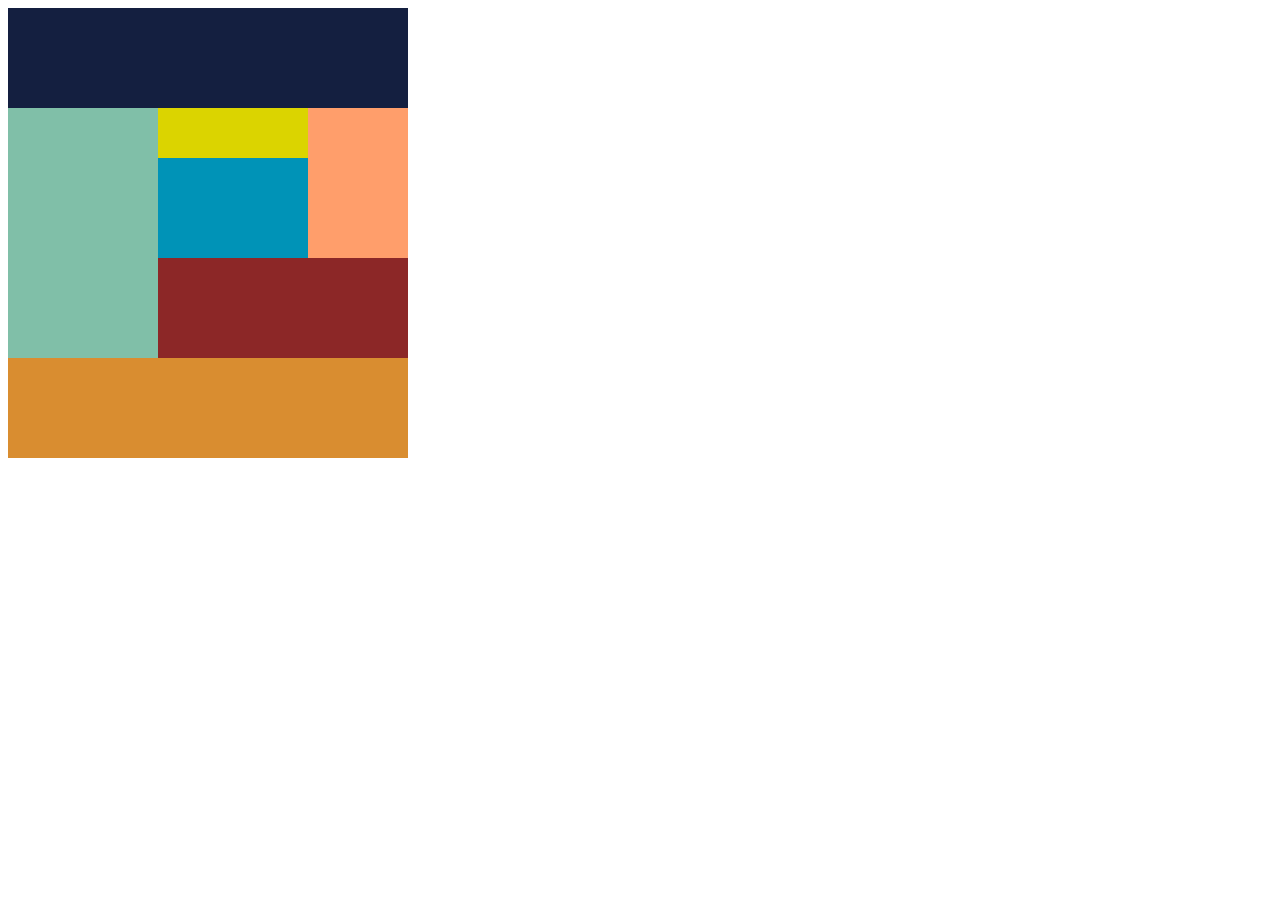
<file: 1-1/index.html>
<!DOCTYPE html>
<html lang="ja">
<head>
    <meta charset="UTF-8">
    <meta http-equiv="X-UA-Compatible" content="IE=edge">
    <meta name="viewport" content="width=device-width, initial-scale=1.0, minimum-scale=1.0">
    <title>Document</title>
    <link rel="stylesheet" href="css/style.css">
</head>
<body>
    <div class="header"></div>
    <div class="main">
        <div class="box1"></div>
        <div>
            <div class="container1">
                <div class="box4"></div>
                <div class="item1">
                    <div class="box2"></div>
                    <div class="box3"></div>
                </div>
            </div>
            <div class="box5"></div>
        </div>
    </div>
    <div class="footer"></div>
</body>
</html>
</file>
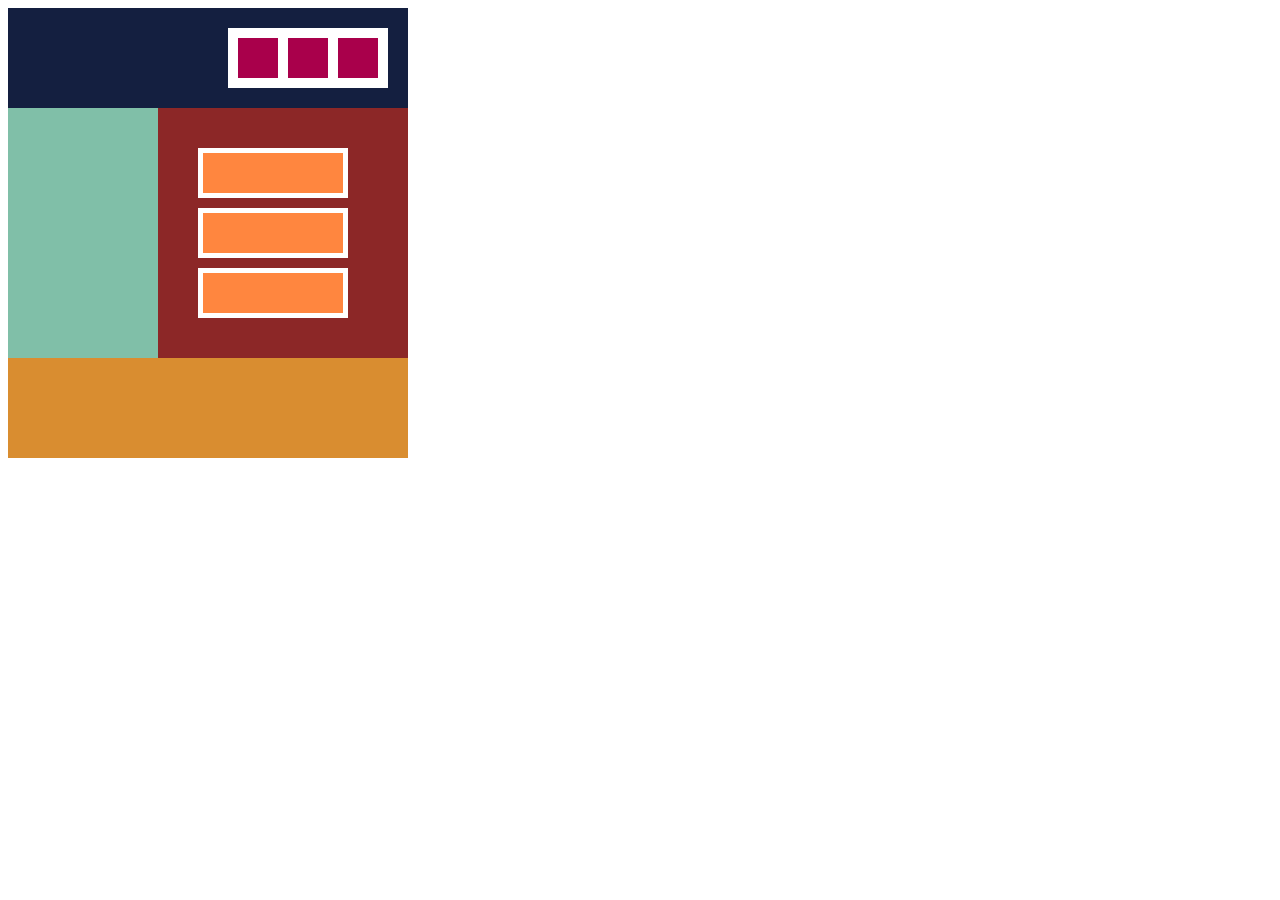
<file: 1/index.html>
<!DOCTYPE html>
<html lang="ja">
<head>
    <meta charset="UTF-8">
    <meta http-equiv="X-UA-Compatible" content="IE=edge">
    <meta name="viewport" content="width=device-width, initial-scale=1.0, minimum-scale=1.0">
    <title>Document</title>
    <link rel="stylesheet" href="css/style.css">
</head>
<body>
    <div class="header">
        <div class="box0">
            <div class="box1"></div>
            <div class="box1"></div>
            <div class="box1"></div>
        </div>
    </div>
    <div class="main">
        <div class="left"></div>
        <div class="right">
            <div class="box2"></div>
            <div class="box2"></div>
            <div class="box2"></div>
        </div>
    </div>
    <div class="footer"></div>
</body>
</html>
</file>
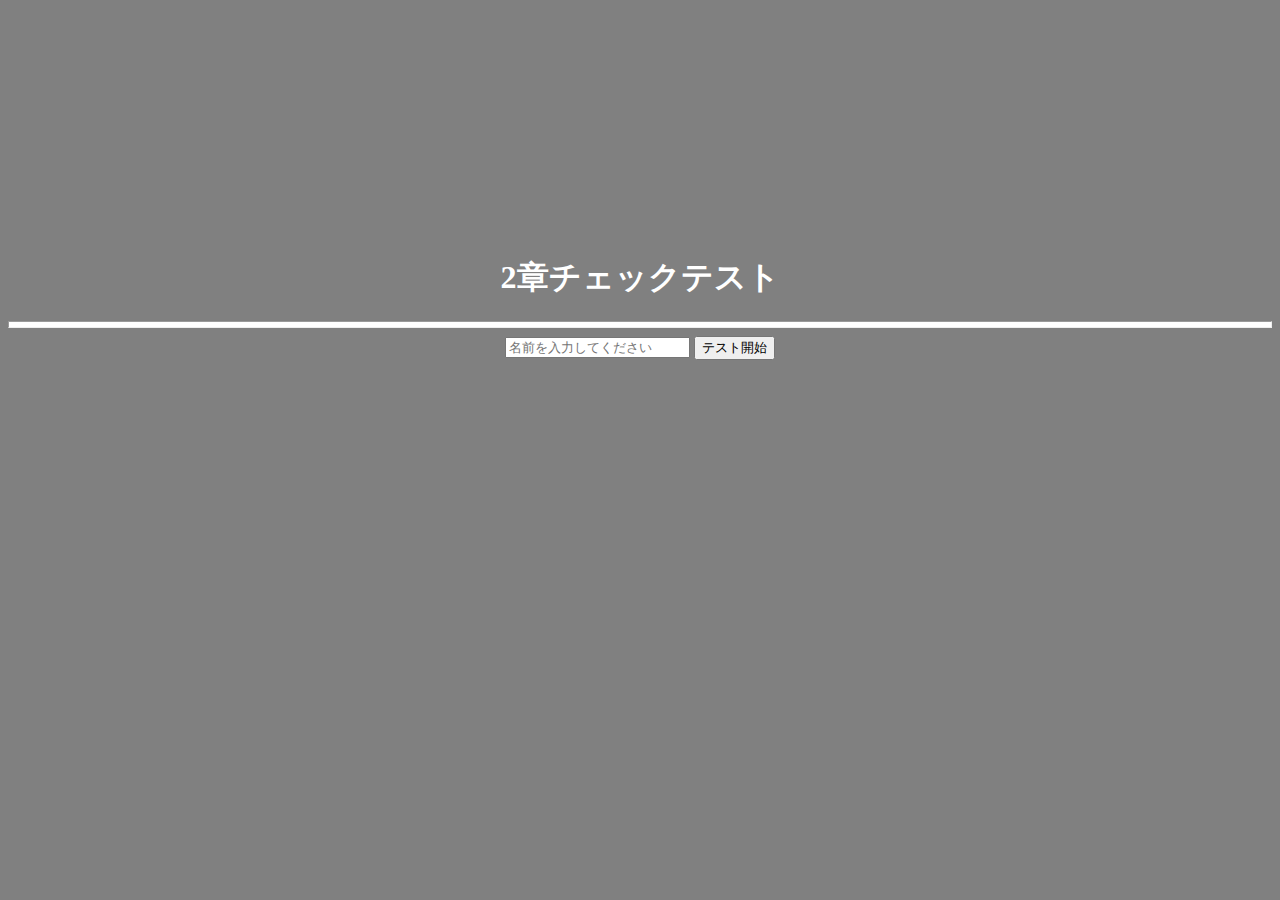
<file: 3-4/index.html>
<!DOCTYPE html>
<html lang="ja">
<head>
  <meta charset="UTF-8">
  <meta http-equiv="X-UA-Compatible" content="IE=edge">
 <meta name="viewport" content="width=device-width, initial-scale=1">
  <title>2章チェックテスト</title>
  <link rel="stylesheet" href="css/style.css">
</head>
<body>
    <h1>2章チェックテスト</h1>
    <hr>
    <!--名前を入力してquestion.phpに移動するフォームを作成-->
    <div class="main">
        <form action="question.php" method="post">
            <input type="text" name="name" placeholder="名前を入力してください" />
            <input type="submit" value="テスト開始" />
        </form>
    </div>
</body>
</html>
</file>
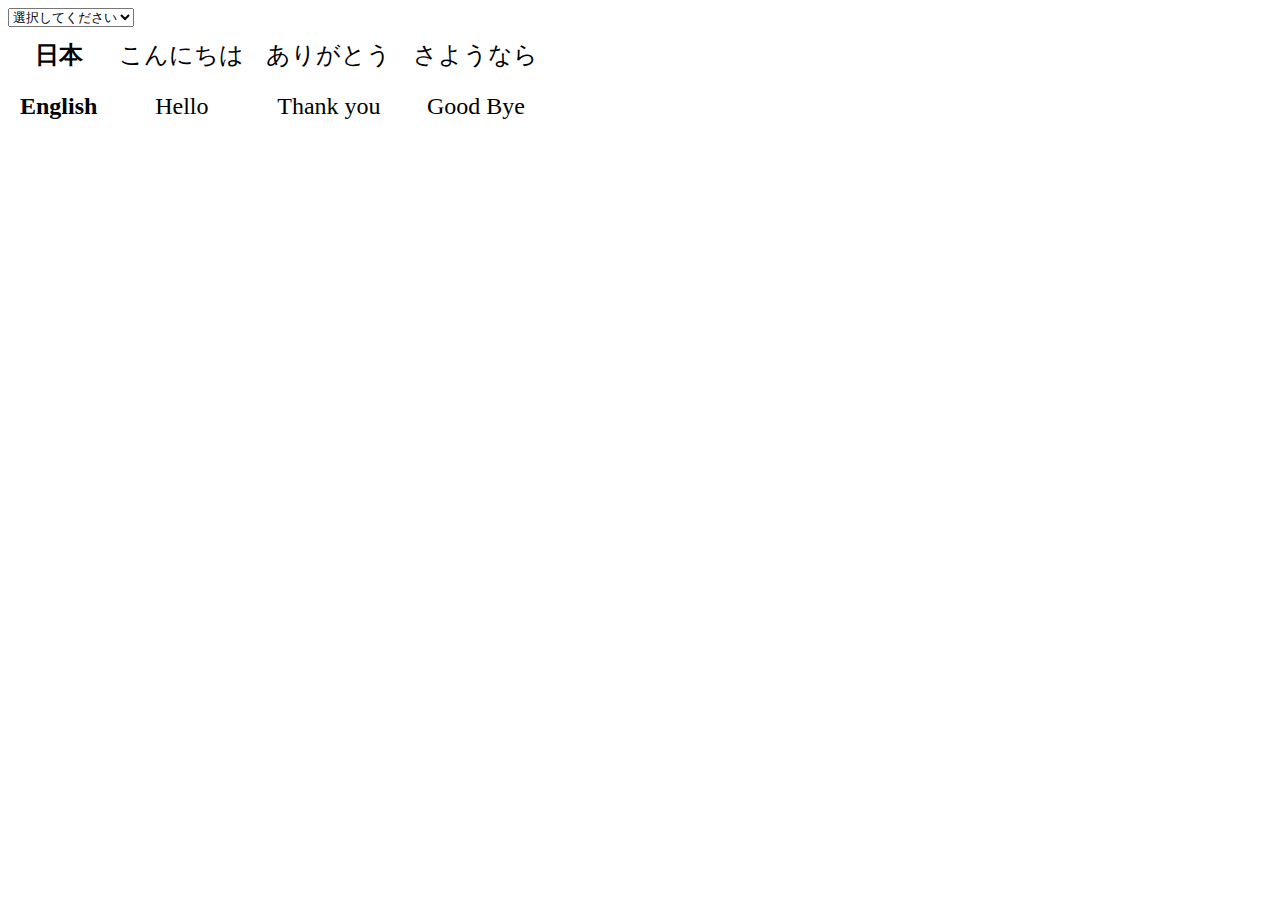
<file: 8/index.html>
<!DOCTYPE html>
<html lang="en">
<head>
    <meta charset="UTF-8">
    <meta name="viewport" content="width=device-width, initial-scale=1.0">
    <title>Document</title>
    <style>
        table {
            font-size: 1.5em;
            text-align: center;
        }

        th, td {
            padding : 10px;
        }

    </style>
</head>
<body>
    <select id="selectLang" onchange="changeLang()">
        <option id="select">選択してください</option>
        <option id="selected_jpn">日本語</option>
        <option id="selected_en">English</option>
        <option id="selected_all">全て表示</option>
    </select>
    <table>
        <tr id="text_jp">
            <th>日本</th>
            <td>こんにちは</td>
            <td>ありがとう</td>
            <td>さようなら</td>
        </tr>
        <tr id="text_en">
            <th>English</th>
            <td>Hello</td>
            <td>Thank you</td>
            <td>Good Bye</td>
        </tr>
    </table>

    <script>
        //①onchangeで使用されている関数の中身を実装してください。
        function changeLang() {
            switch(document.getElementById("selectLang").value) {
                case    '日本語':
                    document.getElementById("text_jp").style.display  = "block";
                    document.getElementById("text_en").style.display  = "none";
                    break;
                case    'English':
                    document.getElementById("text_jp").style.display  = "none";
                    document.getElementById("text_en").style.display  = "block";
                    break;
                case    '全て表示':
                    document.getElementById("text_jp").style.display  = "block";
                    document.getElementById("text_en").style.display  = "block";
                    break;
            }
        }
    </script>
</body>
</html>
</file>
<file: 1-1/css/style.css>
.header {
    width: 400px;
    height: 100px;
    background-color: #141f40;    
}

.main {
    width: 400px;
    display: flex;
}

.box1 {
    width: 150px;
    height: 250px;
    background-color: #80bfa8;
}

.container1 {
    display: flex;
    flex-direction: row-reverse;
}

.box2 {
    width: 150px;
    height: 50px;
    background-color: #dbd400;
}

.box3 {
    width: 150px;
    height: 100px;
    background-color: #0093b7;
}

.box4 {
    width: 100px;
    height: 150px;
    background-color: #ff9e6b;
}

.box5 {
    width: 250px;
    height: 100px;
    background-color: #8c2727;
}

.footer {
    width: 400px;
    height: 100px;
    background-color: #d98d30;
}


/* for tablet */
@media screen and (max-width: 767px) {
.header {
    width: 300px;
}

.main {
    width: 300px;
    display: flex;
}

.box1 {
    width: 100px;
}

.box2 {
    width: 125px;
}

.box3 {
    width: 125px;
}
.box4 {
    width: 75px;
}
.box5 {
    width: 200px;
}

.footer {
    width: 300px;
}
}
    
/* for mobile */
@media screen and (max-width: 479px) {
.header {
    width: 150px;
}

.main {
    width:  150px;
    flex-direction: column;
}

.container1 {
    width: 150px;
    flex-direction: column;
}

.box1 {
    width: 150px;
}

.box2 {
    width: 150px;
}

.box3 {
    width: 150px;
}
.box4 {
    width: 150px;
}
.box5 {
    width: 150px;
}

.footer {
    width: 150px;
}
}
</file>
<file: 1/css/style.css>
.header {
    width: 400px;
    height: 100px;
    background-color: #141f40;
    display: flex;
    align-items: center;
    justify-content: flex-end;
}

.box0 {
    width: 160px;
    height: 60px;
    background-color: white;
    margin-right: 20px;
    display:  flex;
    align-items: center;
    justify-content: space-evenly;
}

.box1 {
    width: 40px;
    height: 40px;
    background-color: #a9004b;
}

.main {
    width: 400px;
    display: flex;
}

.left {
    width: 150px;
    height: 250px;
    background-color: #80bfa8;
}

.right {
    width: 250px;
    height: 250px;
    background-color: #8c2727;
    display: flex;
    flex-direction: column;
}

.box2 {
    width: 140px;
    height: 40px;
    background-color: #ff863f;
    border: 5px solid white;
    margin-left: 40px;
    margin-bottom: 10px;
}

.box2:first-child {
    margin-top: 40px;
}

.footer {
    width: 400px;
    height: 100px;
    background-color: #d98d30;
}


/* for mobile */
@media screen and (max-width: 479px) {
.header {
    width: 200px;
    height: auto;
/*    height: 220px;    */
}

.box0 {
    width: 60px;
    height: 160px;
    margin: 20px 70px;
    flex-direction: column;
}

.main {
    width:  200px;
    flex-direction: column;
}

.left {
    width: 200px;
}

.right {
    width: 200px;
    height: inherit;
}

.box2 {
    margin-left: 30px;
}

.box2:first-child {
    margin-top: 20px;
}

.box2:last-child {
    margin-bottom: 20px;
}

.footer {
    width: 200px;
}
}
</file>
<file: 3-4/css/style.css>
body {
    color: white;
    text-align: center;
    background-color: gray;
    margin-top: 20%;
}

hr {
    height: 5px;
    background-color: white;
}
</file>
